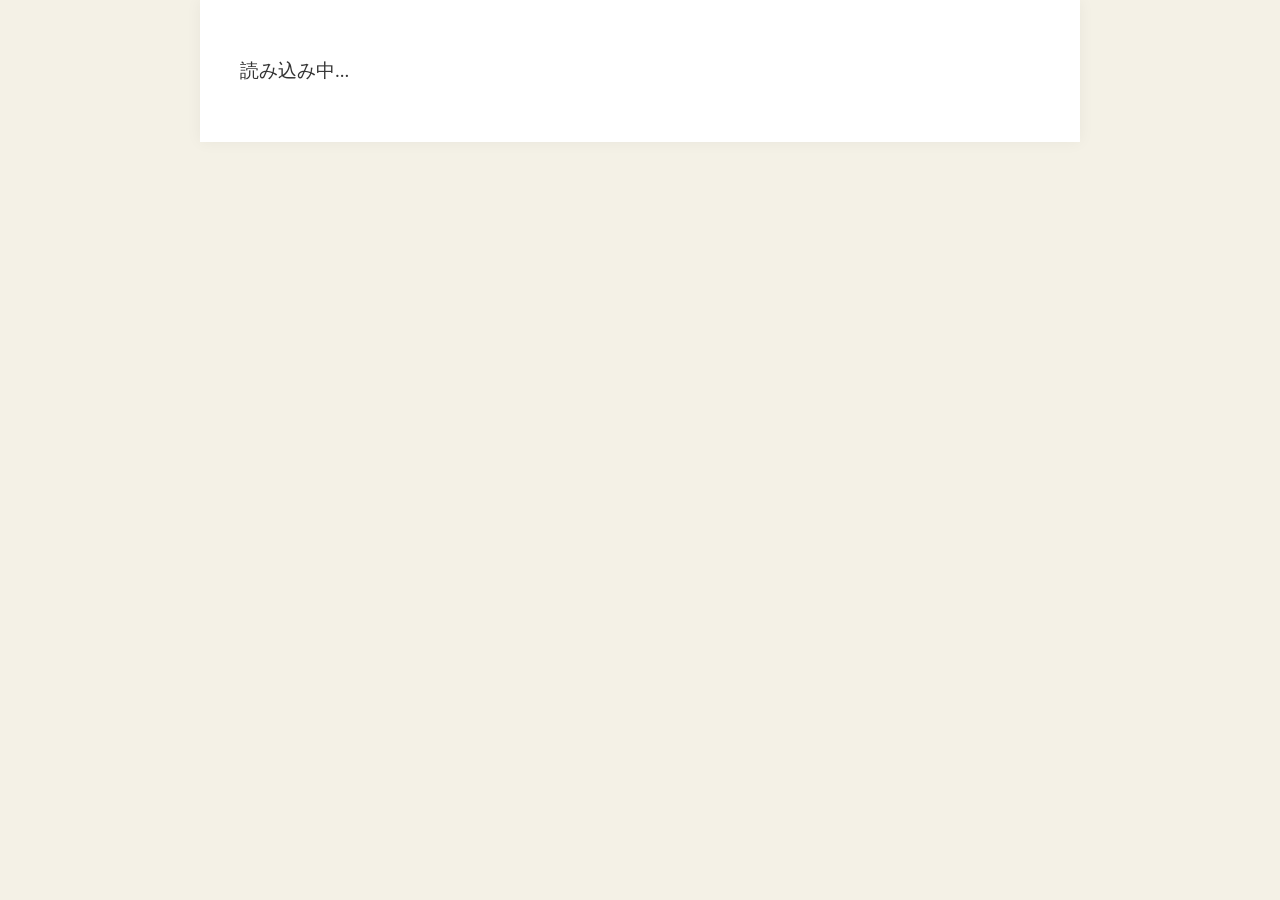
<file: viewer.html>
<!DOCTYPE html>
<html lang="ja">
<head>
    <meta charset="UTF-8">
    <title>読書ビューア</title>
    <style>
        body {
            background-color: #f4f1e6;
            color: #333;
            display: flex;
            justify-content: center;
            margin: 0;
            font-family: "Sawarabi Mincho", "Hiragino Mincho ProN", serif;
        }
        #content {
            max-width: 800px;
            width: 90%;
            padding: 50px 40px;
            background: white;
            box-shadow: 0 0 15px rgba(0,0,0,0.05);
            line-height: 2.2;
            white-space: pre-wrap;
            font-size: 19px;
            word-break: break-all;

            /* 【解決策：インデントの調整】 */
            /* タブ文字の幅を全角スペース1個分（2文字分）に固定 */
            tab-size: 2;
            -moz-tab-size: 2;

            /* もし「1行目だけ1文字下げて、2行目以降は左に揃えたい」なら */
            /* text-indent: 1em; */
            
            /* もし「2行目以降も1行目の開始位置（スペースの後）に合わせたい」場合、
            TXT側のスペースを削除して、CSS側で制御するのが最も綺麗です */
        }
    </style>
</head>
<body>
    <div id="content">読み込み中...</div>

    <script>
        const urlParams = new URLSearchParams(window.location.search);
        const file = urlParams.get('file');

        if (file) {
            fetch(file)
                .then(res => {
                    if (!res.ok) throw new Error();
                    return res.text();
                })
                .then(text => {
                    // 【調整ポイント2】
                    // すべての改行を「2連続改行」に置換します。
                    // これにより、元のTXTで1回改行されていた場所が「1行空き」になり、
                    // Web小説らしいゆったりした配置になります。
                    let spacedText = text.replace(/\n/g, '\n\n');

                    // もし「空きすぎ」と感じる場合は、下の行を有効にして上を消してください。
                    // let spacedText = text.replace(/\n{2,}/g, '\n\n\n'); 

                    document.getElementById('content').textContent = spacedText;
                    document.title = file.split('/').pop().replace('.txt', '');
                })
                .catch(() => {
                    document.getElementById('content').textContent = "エラー: ファイルを読み込めませんでした。";
                });
        }
    </script>
</body>
</html>
</file>
